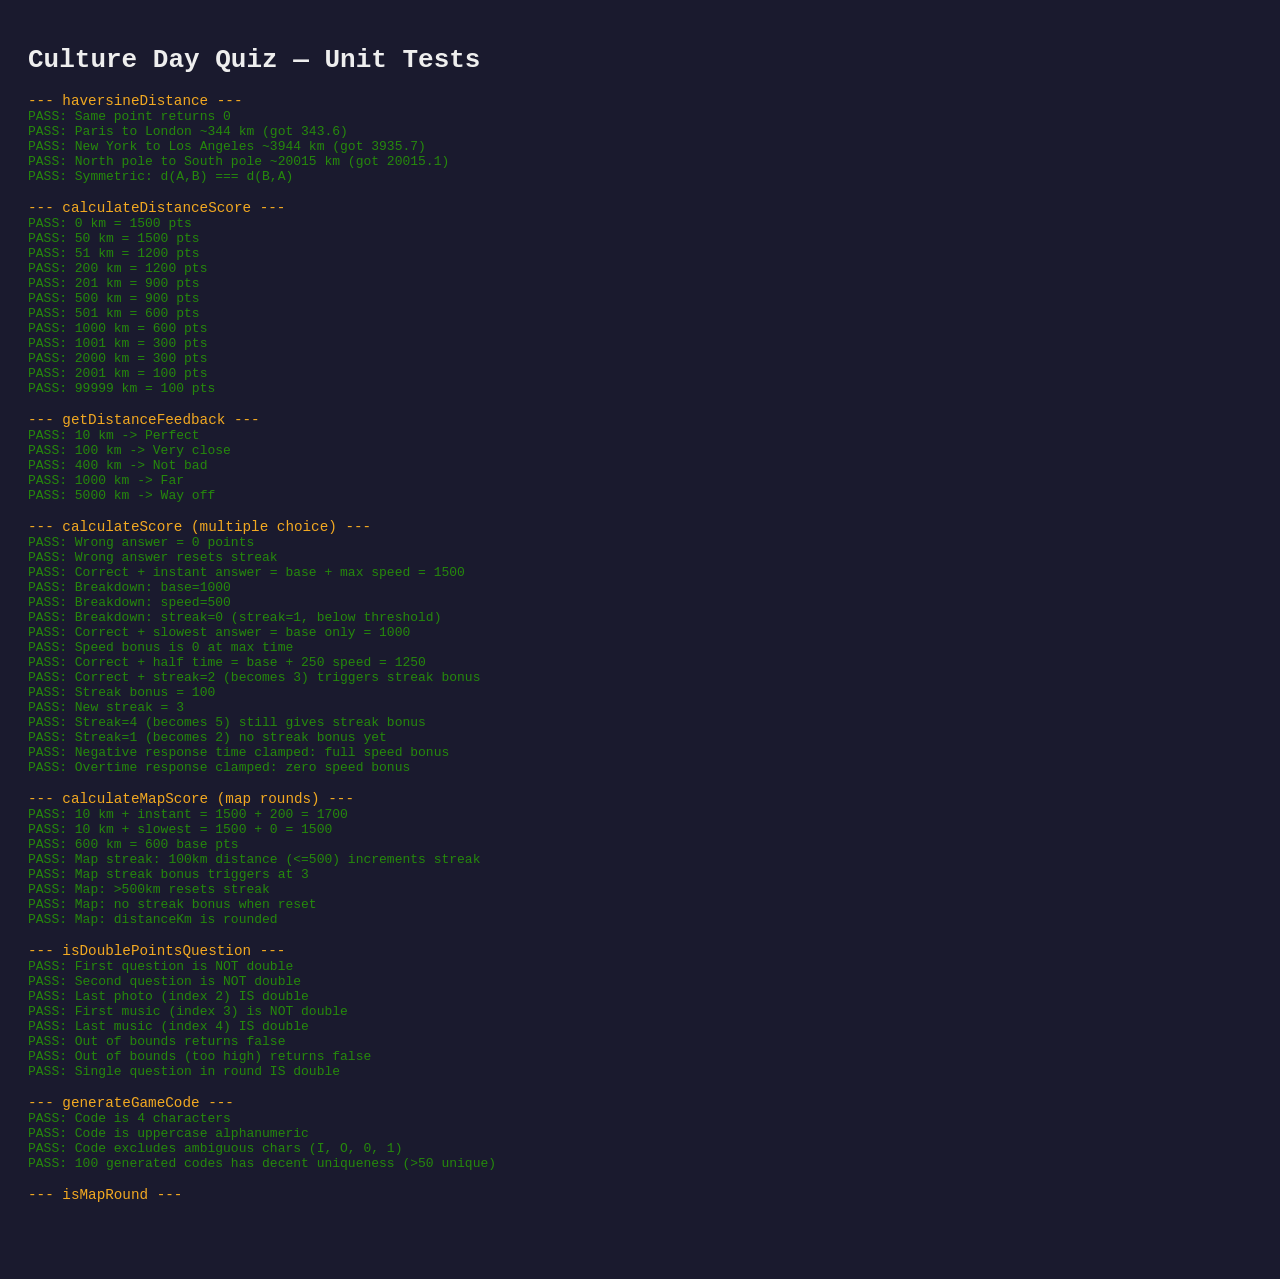
<file: tests/test-game-constants.html>
<!DOCTYPE html>
<html lang="en">
<head>
  <meta charset="UTF-8">
  <title>Unit Tests — game-constants.js</title>
  <style>
    body { font-family: monospace; padding: 20px; background: #1a1a2e; color: #eee; }
    .pass { color: #26890C; }
    .fail { color: #E21B3C; font-weight: bold; }
    .section { color: #F2A922; font-size: 1.1em; margin-top: 16px; }
    #summary { margin-top: 24px; font-size: 1.2em; padding: 12px; border-radius: 8px; }
    #summary.all-pass { background: #1b4332; color: #52b788; }
    #summary.has-fail { background: #3d0000; color: #ff6b6b; }
  </style>
</head>
<body>
  <h1>Culture Day Quiz — Unit Tests</h1>
  <div id="results"></div>
  <div id="summary"></div>

  <script src="../js/game-constants.js"></script>
  <script>
    const results = document.getElementById('results');
    let passed = 0, failed = 0;

    function section(name) {
      results.innerHTML += '<div class="section">--- ' + name + ' ---</div>';
    }

    function assert(description, condition) {
      if (condition) {
        passed++;
        results.innerHTML += '<div class="pass">PASS: ' + description + '</div>';
      } else {
        failed++;
        results.innerHTML += '<div class="fail">FAIL: ' + description + '</div>';
      }
    }

    function assertApprox(description, actual, expected, tolerance) {
      tolerance = tolerance || 1;
      const ok = Math.abs(actual - expected) <= tolerance;
      if (ok) {
        passed++;
        results.innerHTML += '<div class="pass">PASS: ' + description + ' (got ' + actual.toFixed(1) + ')</div>';
      } else {
        failed++;
        results.innerHTML += '<div class="fail">FAIL: ' + description + ' (expected ~' + expected + ', got ' + actual.toFixed(1) + ')</div>';
      }
    }

    // =====================
    // haversineDistance()
    // =====================
    section('haversineDistance');

    assert('Same point returns 0', haversineDistance(0, 0, 0, 0) === 0);

    assertApprox('Paris to London ~344 km',
      haversineDistance(48.8566, 2.3522, 51.5074, -0.1278), 344, 5);

    assertApprox('New York to Los Angeles ~3944 km',
      haversineDistance(40.7128, -74.006, 34.0522, -118.2437), 3944, 50);

    assertApprox('North pole to South pole ~20015 km',
      haversineDistance(90, 0, -90, 0), 20015, 20);

    assert('Symmetric: d(A,B) === d(B,A)',
      haversineDistance(48.8566, 2.3522, 51.5074, -0.1278) ===
      haversineDistance(51.5074, -0.1278, 48.8566, 2.3522));

    // =====================
    // calculateDistanceScore()
    // =====================
    section('calculateDistanceScore');

    assert('0 km = 1500 pts', calculateDistanceScore(0) === 1500);
    assert('50 km = 1500 pts', calculateDistanceScore(50) === 1500);
    assert('51 km = 1200 pts', calculateDistanceScore(51) === 1200);
    assert('200 km = 1200 pts', calculateDistanceScore(200) === 1200);
    assert('201 km = 900 pts', calculateDistanceScore(201) === 900);
    assert('500 km = 900 pts', calculateDistanceScore(500) === 900);
    assert('501 km = 600 pts', calculateDistanceScore(501) === 600);
    assert('1000 km = 600 pts', calculateDistanceScore(1000) === 600);
    assert('1001 km = 300 pts', calculateDistanceScore(1001) === 300);
    assert('2000 km = 300 pts', calculateDistanceScore(2000) === 300);
    assert('2001 km = 100 pts', calculateDistanceScore(2001) === 100);
    assert('99999 km = 100 pts', calculateDistanceScore(99999) === 100);

    // =====================
    // getDistanceFeedback()
    // =====================
    section('getDistanceFeedback');

    assert('10 km -> Perfect', getDistanceFeedback(10).label === 'Perfect!');
    assert('100 km -> Very close', getDistanceFeedback(100).label === 'Very close!');
    assert('400 km -> Not bad', getDistanceFeedback(400).label === 'Not bad!');
    assert('1000 km -> Far', getDistanceFeedback(1000).label === 'Far!');
    assert('5000 km -> Way off', getDistanceFeedback(5000).label === 'Way off!');

    // =====================
    // calculateScore()
    // =====================
    section('calculateScore (multiple choice)');

    var result = calculateScore(false, 5000, 20000, 0);
    assert('Wrong answer = 0 points', result.points === 0);
    assert('Wrong answer resets streak', result.newStreak === 0);

    result = calculateScore(true, 0, 20000, 0);
    assert('Correct + instant answer = base + max speed = 1500', result.points === 1500);
    assert('Breakdown: base=1000', result.breakdown.base === 1000);
    assert('Breakdown: speed=500', result.breakdown.speed === 500);
    assert('Breakdown: streak=0 (streak=1, below threshold)', result.breakdown.streak === 0);

    result = calculateScore(true, 20000, 20000, 0);
    assert('Correct + slowest answer = base only = 1000', result.points === 1000);
    assert('Speed bonus is 0 at max time', result.breakdown.speed === 0);

    result = calculateScore(true, 10000, 20000, 0);
    assert('Correct + half time = base + 250 speed = 1250', result.points === 1250);

    result = calculateScore(true, 5000, 20000, 2);
    assert('Correct + streak=2 (becomes 3) triggers streak bonus', result.points > 0);
    assert('Streak bonus = 100', result.breakdown.streak === 100);
    assert('New streak = 3', result.newStreak === 3);

    result = calculateScore(true, 5000, 20000, 4);
    assert('Streak=4 (becomes 5) still gives streak bonus', result.breakdown.streak === 100);

    result = calculateScore(true, 5000, 20000, 1);
    assert('Streak=1 (becomes 2) no streak bonus yet', result.breakdown.streak === 0);

    // Negative response time should be clamped to 0
    result = calculateScore(true, -1000, 20000, 0);
    assert('Negative response time clamped: full speed bonus', result.breakdown.speed === 500);

    // Response time exceeding timer should be clamped
    result = calculateScore(true, 25000, 20000, 0);
    assert('Overtime response clamped: zero speed bonus', result.breakdown.speed === 0);

    // =====================
    // calculateMapScore()
    // =====================
    section('calculateMapScore (map rounds)');

    result = calculateMapScore(10, 0, 30000, 0);
    assert('10 km + instant = 1500 + 200 = 1700', result.points === 1700);

    result = calculateMapScore(10, 30000, 30000, 0);
    assert('10 km + slowest = 1500 + 0 = 1500', result.points === 1500);

    result = calculateMapScore(600, 15000, 30000, 0);
    assert('600 km = 600 base pts', result.breakdown.base === 600);

    result = calculateMapScore(100, 5000, 30000, 2);
    assert('Map streak: 100km distance (<=500) increments streak', result.newStreak === 3);
    assert('Map streak bonus triggers at 3', result.breakdown.streak === 100);

    result = calculateMapScore(1000, 5000, 30000, 5);
    assert('Map: >500km resets streak', result.newStreak === 0);
    assert('Map: no streak bonus when reset', result.breakdown.streak === 0);

    assert('Map: distanceKm is rounded', result.distanceKm === 1000);

    // =====================
    // isDoublePointsQuestion()
    // =====================
    section('isDoublePointsQuestion');

    var mockQuestions = [
      { round: 'photos' }, { round: 'photos' }, { round: 'photos' },
      { round: 'music' }, { round: 'music' }
    ];

    assert('First question is NOT double', !isDoublePointsQuestion(0, mockQuestions));
    assert('Second question is NOT double', !isDoublePointsQuestion(1, mockQuestions));
    assert('Last photo (index 2) IS double', isDoublePointsQuestion(2, mockQuestions));
    assert('First music (index 3) is NOT double', !isDoublePointsQuestion(3, mockQuestions));
    assert('Last music (index 4) IS double', isDoublePointsQuestion(4, mockQuestions));
    assert('Out of bounds returns false', !isDoublePointsQuestion(-1, mockQuestions));
    assert('Out of bounds (too high) returns false', !isDoublePointsQuestion(99, mockQuestions));

    // Single question per round
    var singleQ = [{ round: 'history' }];
    assert('Single question in round IS double', isDoublePointsQuestion(0, singleQ));

    // =====================
    // generateGameCode()
    // =====================
    section('generateGameCode');

    var code = generateGameCode();
    assert('Code is 4 characters', code.length === 4);
    assert('Code is uppercase alphanumeric', /^[A-Z0-9]+$/.test(code));
    assert('Code excludes ambiguous chars (I, O, 0, 1)', !/[IO01]/.test(code));

    var codes = new Set();
    for (var i = 0; i < 100; i++) codes.add(generateGameCode());
    assert('100 generated codes has decent uniqueness (>50 unique)', codes.size > 50);

    // =====================
    // isMapRound()
    // =====================
    section('isMapRound');

    assert('photos is map round', isMapRound('photos'));
    assert('geography is map round', isMapRound('geography'));
    assert('music is NOT map round', !isMapRound('music'));
    assert('food is NOT map round', !isMapRound('food'));
    assert('history is NOT map round', !isMapRound('history'));
    assert('traditions is NOT map round', !isMapRound('traditions'));
    assert('clothes is NOT map round', !isMapRound('clothes'));

    // =====================
    // formatPoints()
    // =====================
    section('formatPoints');

    assert('0 formats correctly', formatPoints(0) === '0');
    assert('1500 formats with comma', formatPoints(1500).replace(/\s/g, '').replace(/,/g, '') === '1500');

    // =====================
    // showScreen()
    // =====================
    section('showScreen');

    // Create mock screens
    var d1 = document.createElement('div'); d1.className = 'screen active'; d1.id = 'test-a';
    var d2 = document.createElement('div'); d2.className = 'screen'; d2.id = 'test-b';
    document.body.appendChild(d1);
    document.body.appendChild(d2);

    showScreen('test-b');
    assert('showScreen removes active from other screens', !d1.classList.contains('active'));
    assert('showScreen adds active to target', d2.classList.contains('active'));

    d1.remove();
    d2.remove();

    // =====================
    // Constants validation
    // =====================
    section('Constants');

    assert('7 rounds defined', ROUND_ORDER.length === 7);
    assert('ROUND_ORDER matches ROUNDS', ROUND_ORDER.every(function(r) {
      return Object.values(ROUNDS).includes(r);
    }));
    assert('Every round has a label', ROUND_ORDER.every(function(r) { return ROUND_LABELS[r]; }));
    assert('Every round has an icon', ROUND_ORDER.every(function(r) { return ROUND_ICONS[r]; }));
    assert('4 answer colors', ANSWER_COLORS.length === 4);
    assert('QUESTIONS_PER_ROUND is 5', QUESTIONS_PER_ROUND === 5);
    assert('SCORING.DOUBLE_POINTS_MULTIPLIER is 2', SCORING.DOUBLE_POINTS_MULTIPLIER === 2);
    assert('Distance scoring tiers are ordered', DISTANCE_SCORING.every(function(t, i) {
      return i === 0 || DISTANCE_SCORING[i-1].maxKm < t.maxKm;
    }));
    assert('Distance scoring points decrease', DISTANCE_SCORING.every(function(t, i) {
      return i === 0 || DISTANCE_SCORING[i-1].points >= t.points;
    }));

    // =====================
    // Summary
    // =====================
    var summary = document.getElementById('summary');
    var total = passed + failed;
    summary.textContent = passed + '/' + total + ' tests passed' + (failed > 0 ? ' (' + failed + ' FAILED)' : ' - All green!');
    summary.className = failed > 0 ? 'has-fail' : 'all-pass';
  </script>
</body>
</html>
</file>
